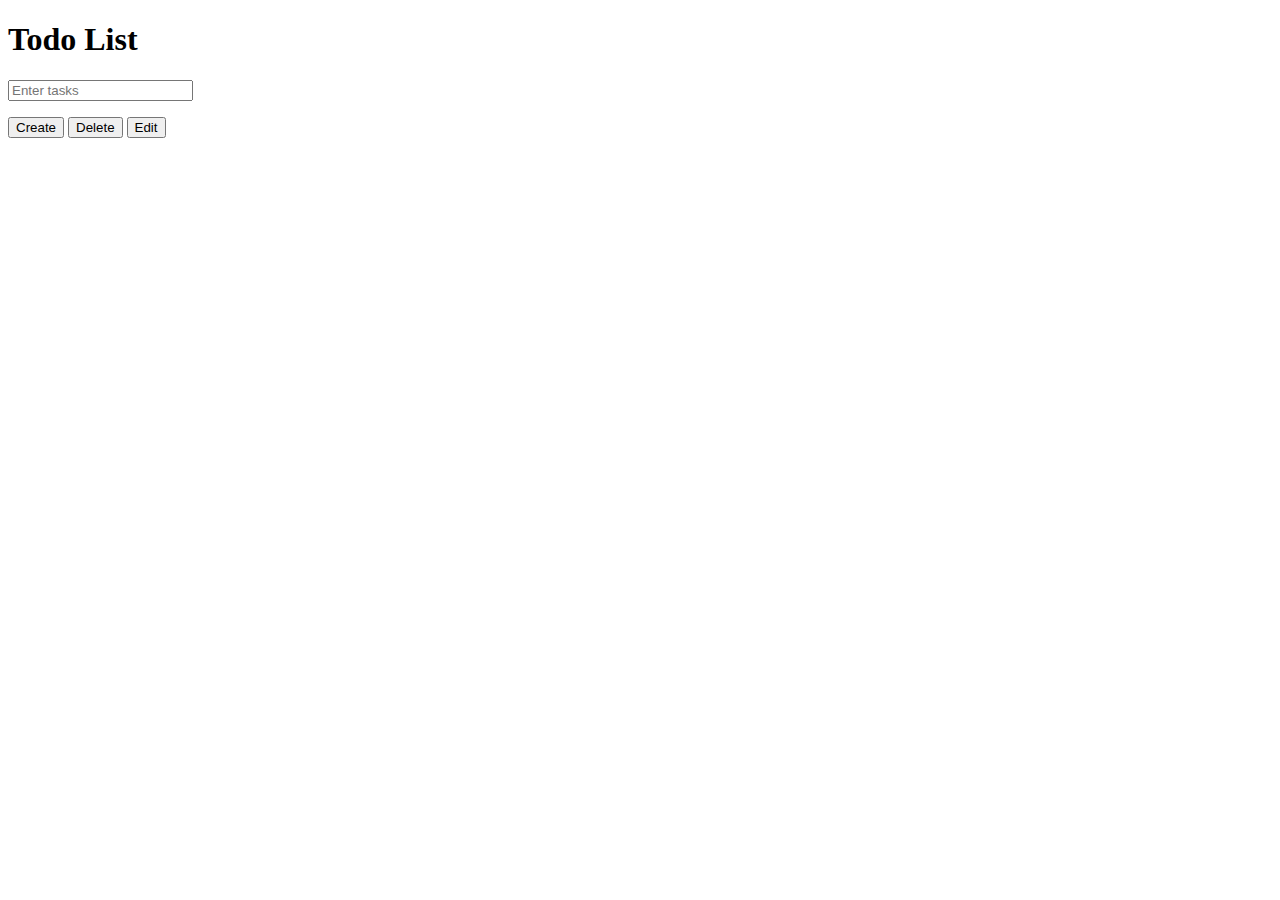
<file: js/todoList/index.html>
<!doctype html>
<html lang="en">
  <head>
    <meta charset="UTF-8" />
    <meta name="viewport" content="width=device-width, initial-scale=1" />
    <title>Todo List</title>
    <link rel="stylesheet" href="style.css" />
  </head>
  <body>
    <div class="todo-container">
      <h1>Todo List</h1>
      <div class="Input">
        <input
          type="text"
          name=""
          value=""
          placeholder="Enter tasks"
          class="input"
          id="input"
        />
        <div class="tasks">
          <ul class="list"></ul>
        </div>
        <div class="Buttons" class="Buttons">
          <button id="btnSend" class="btnSend">Create</button>
          <button id="btnDelete" class="btnDelete">Delete</button>
          <button id="btnEdit" class="btnEdit">Edit</button>
        </div>

        <p class="counter" id="counter"></p>
      </div>
    </div>

    <script src="script.js"></script>
  </body>
</html>
</file>
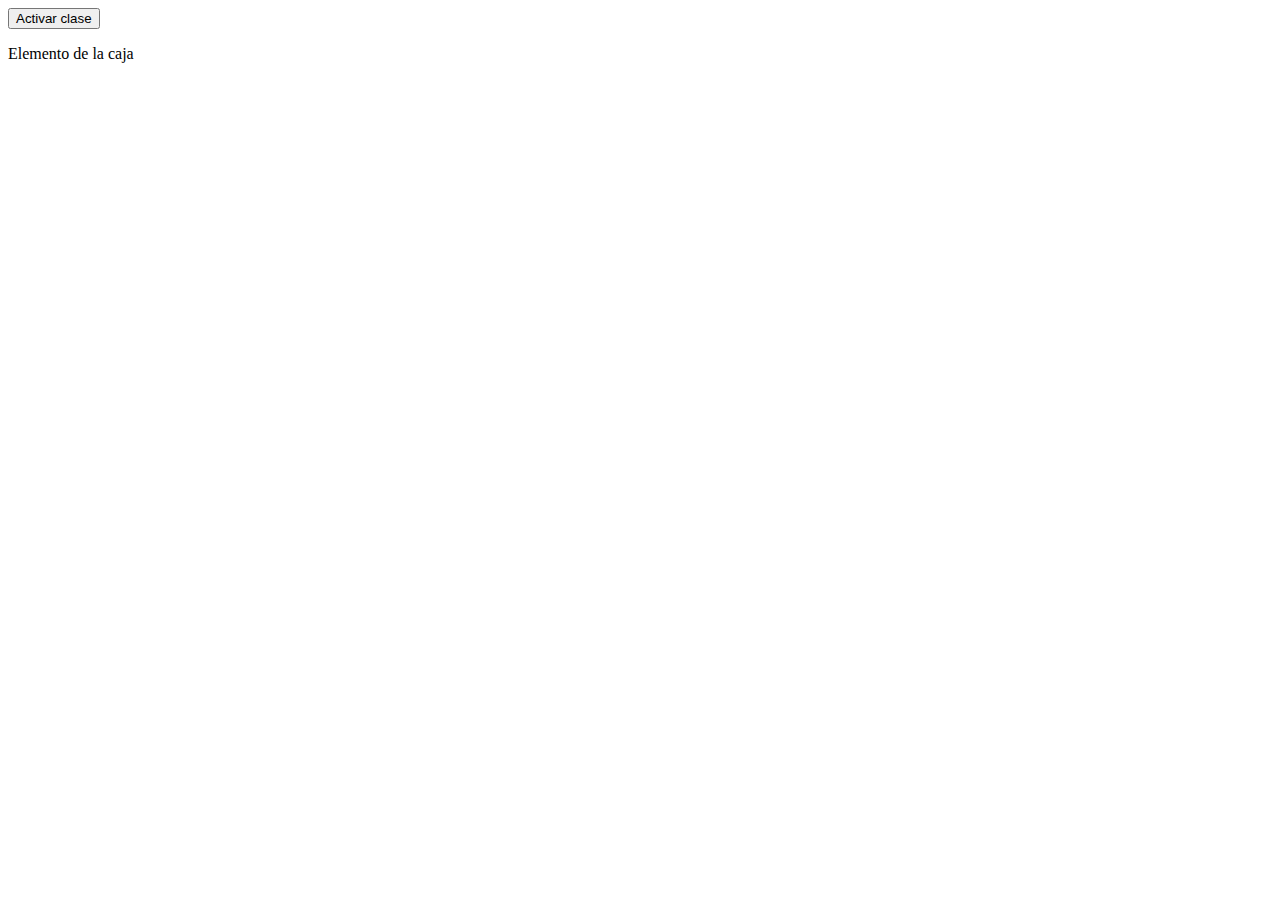
<file: js/exercices/exercice3/index.html>
<!DOCTYPE html>
<html lang="en">
<head>
    <meta charset="UTF-8">
    <meta name="viewport" content="width=device-width, initial-scale=1.0">
    <title>Document</title>
    <link rel="stylesheet" href="style.css">
</head>
<body>

    <button class="btn">Activar clase</button>

    <div class="box">
        <p>Elemento de la caja</p>
    </div>

    <script src="script.js"></script>
</body>
</html>
</file>
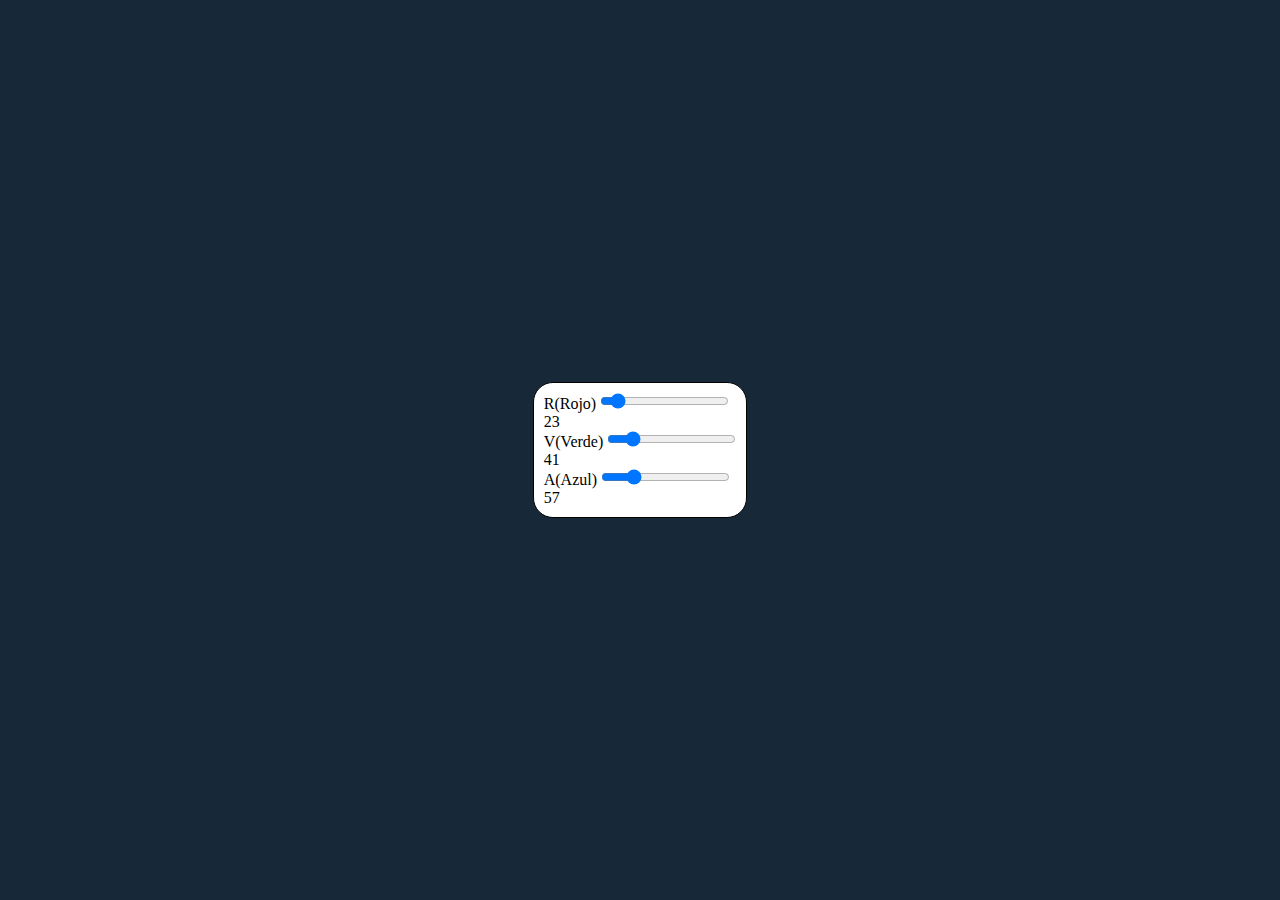
<file: js/exercices/exercice7/index.html>
<!DOCTYPE html>
<html lang="en">
<head>
    <meta charset="UTF-8">
    <meta name="viewport" content="width=device-width, initial-scale=1.0">
    <title>Document</title>
    <link rel="stylesheet" href="style.css">
</head>
<body>
    
    <div class="container">

        <div class="rojo">
            <label for="">R(Rojo)</label>
        <input type="range" min="0" max="255" step="1" placeholder="enter yout color"
        class="input" id="inputRed" value="23" />
        <p class="parrafo" id="parrafoRed"></p>
        </div>

        <div class="verde">
            <label for="">V(Verde)</label>
        <input type="range" min="0" max="255" step="1" placeholder="enter yout color"
        class="input" id="inputGreen" value="41" />
        <p class="parrafo" id="parrafoGreen"></p>
        </div>

        <div class="azul">
            <label for="">A(Azul)</label>
        <input type="range" min="0" max="255" step="1" placeholder="enter yout color"
        class="input" id="inputBlue" value="57" />
        <p class="parrafo" id="parrafoBlue"></p>
        </div>
    </div>
    <script src="script.js"></script>
</body>
</html>
</file>
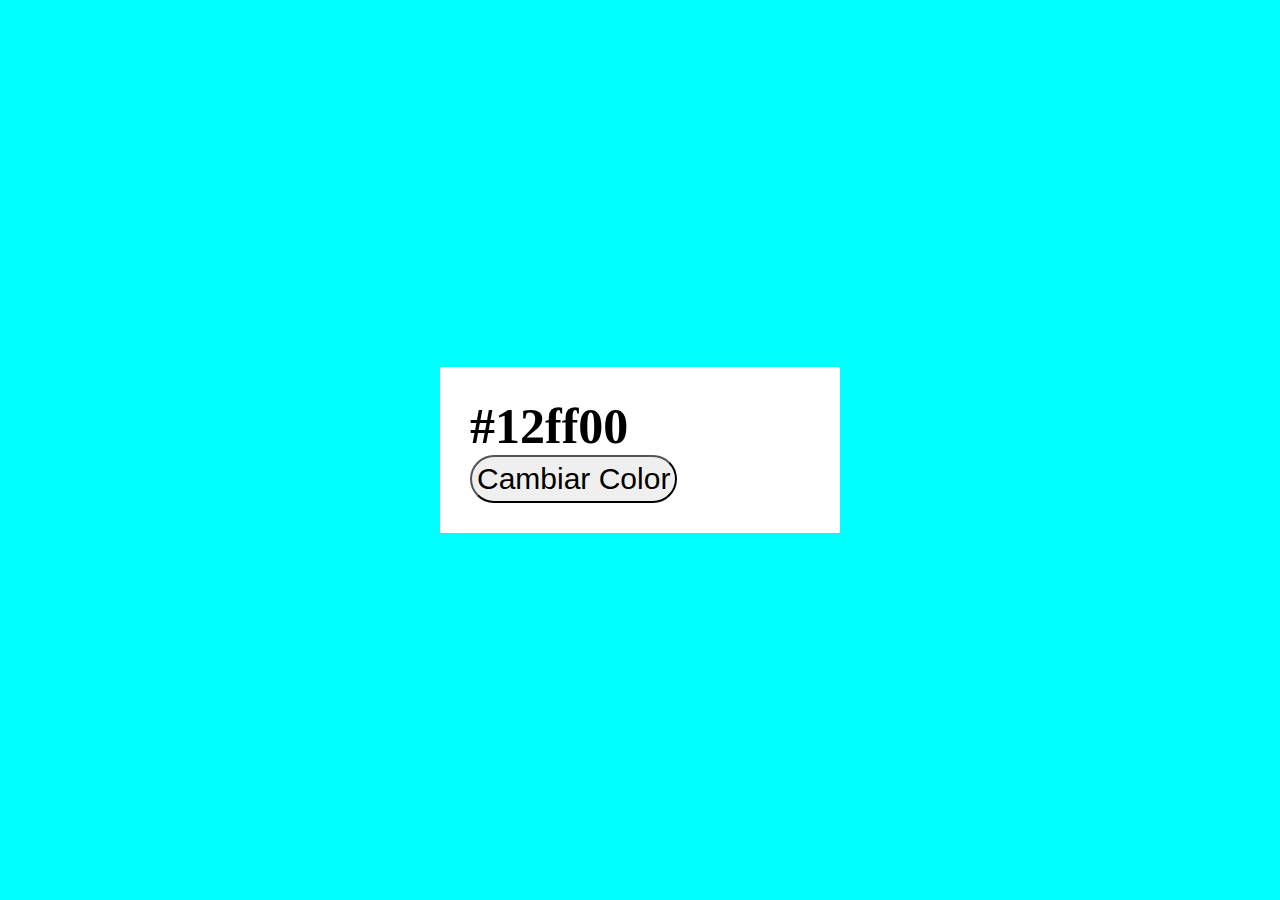
<file: js/exercices/exercise6/index.html>
<!DOCTYPE html>
<html lang="en">

<head>
    <meta charset="UTF-8">
    <meta name="viewport" content="width=device-width, initial-scale=1.0">
    <title>Cambiar Color</title>
    <link rel="stylesheet" href="style.css">
</head>

<body>
    <div class="container">
        <p class="text-color " id="color-text">#12ff00</p>
        <button class="btn" id="button-color">Cambiar Color</button>
    </div>
    <script src="app.js"></script>
</body>

</html>
</file>
<file: js/todoList/style.css>
.selected {
  background-color: lightblue;
  font-weight: bold;
}
</file>
<file: js/exercices/exercice3/style.css>
.active {
    background-color: red;
    color: white;
}
</file>
<file: js/exercices/exercice7/style.css>
*{
    margin: 0;
    padding: 0;
    box-sizing: border-box;
}


body {
    display: flex;
    align-items: center;
    justify-content: center;
    height: 100vh;
    background-color: rgb(23, 41, 57);
}

.container {
    display: flex;
    flex-direction: column;
    justify-content: space-around;
    background-color: #ffff;
    border-radius: 20px;
    border: 1px solid black;
    padding: 10px;
}
</file>
<file: js/exercices/exercise6/style.css>
*{
    margin: 0;
    padding: 0;
    box-sizing: border-box;
}

body{
     display: flex;
    justify-content: center;
    align-items: center;
    height: 100vh;
    background-color: aqua;
}

.container{
    flex-direction: column;
    flex-wrap: wrap;
    background-color: white;
    width: 400px;
    padding: 30px;
    align-items: center;

}

.text-color{
    font-size: 50px;
    font-weight: bold;
}

.btn{
    font-size: 30px;
    border-radius: 30px;
    padding: 5px;
}
</file>
